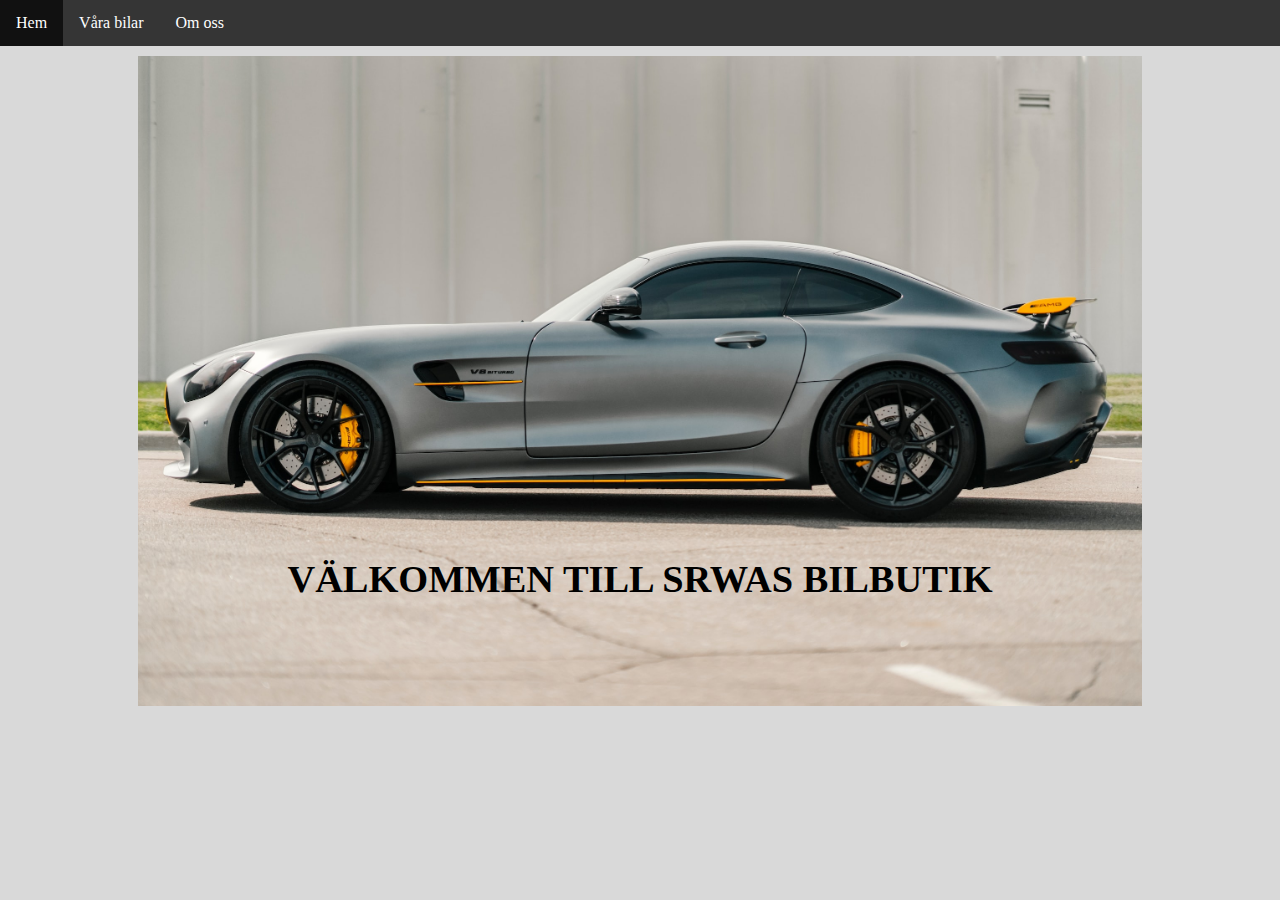
<file: index.html>
<!DOCTYPE html>
<html lang="en">
<head>
    <meta charset="UTF-8">
    <meta http-equiv="X-UA-Compatible" content="IE=edge">
    <meta name="viewport" content="width=device-width, initial-scale=1.0">
    <title>Hem</title>
    <link rel="stylesheet" href="./content/css/style.css">
    <link rel="icon" href="./content/icons/favicon.ico ">
    <link href="https://cdn.jsdelivr.net/npm/bootstrap@5.0.2/dist/css/bootstrap.min.css" rel="stylesheet"
    integrity="sha384-EVSTQN3/azprG1Anm3QDgpJLIm9Nao0Yz1ztcQTwFspd3yD65VohhpuuCOmLASjC" crossorigin="anonymous">

</head>
<body>
    <div>
         <ul id="navbar">
             <li class="btn-nav active"><a href="index.html">Hem</a></li>
              <li class="btn-nav"><a href="products.html">Våra bilar</a></li>
             <li class="btn-nav"><a href="about-us.html">Om oss</a></li>
         </ul> 
    </div>
  

    <div class="center">
        <div class="container">
            <div class="welcome-text">
                <h1>VÄLKOMMEN TILL SRWAS BILBUTIK</h1>
            </div>
            <img class="background-img" src="./content/img/background-car.jpg" alt="foto på en bil">
        </div>
        
    </div>

    <!-- the DIV that will contain the widget -->
    <div class="weatherWidget"></div>
    
    <script>
        window.weatherWidgetConfig = window.weatherWidgetConfig || [];
        window.weatherWidgetConfig.push({
            selector: ".weatherWidget",
            apiKey: "CUJ34WXWM65ANXSFH5SE83ATU", //Sign up for your personal key
            location: "Gothenburg, Sweden", //Enter an address
            unitGroup: "metric", //"us" or "metric"
            forecastDays: 5, //how many days forecast to show
            title: "Gothenburg, Sweden", //optional title to show in the 
            showTitle: true,
            showConditions: true
        });

        (function () {
            var d = document, s = d.createElement('script');
            s.src = 'https://www.visualcrossing.com/widgets/forecast-simple/weather-forecast-widget-simple.js';
            s.setAttribute('data-timestamp', +new Date());
            (d.head || d.body).appendChild(s);
        })();
    </script>
    
</body>
<footer>

</footer>
</html>

<script src="./scripts/index.js"></script>
</file>
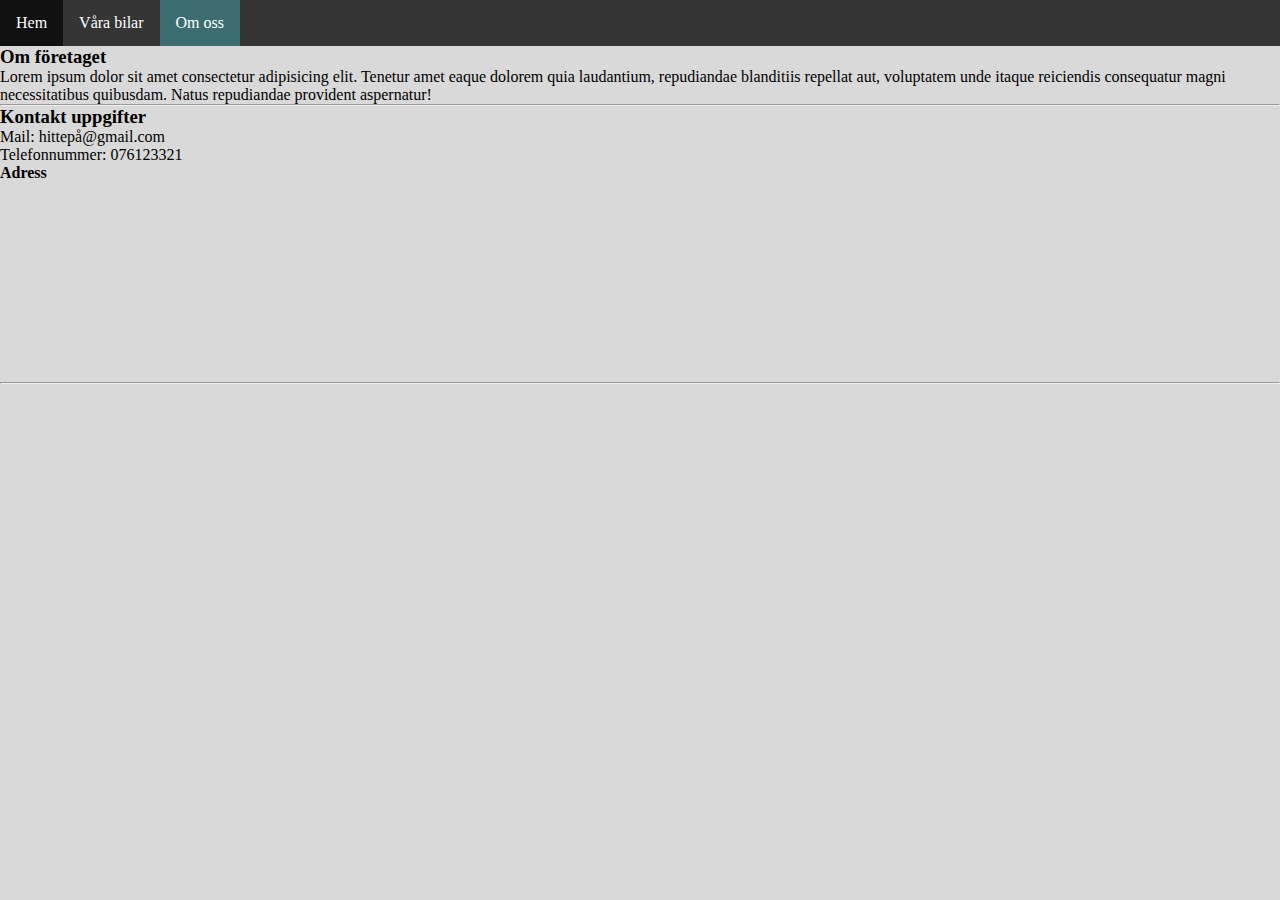
<file: about-us.html>
<!DOCTYPE html>
<html lang="en">

<head>
    <meta charset="UTF-8">
    <meta http-equiv="X-UA-Compatible" content="IE=edge">
    <meta name="viewport" content="width=device-width, initial-scale=1.0">
    <title>About-us</title>
    <link rel="stylesheet" href="./content/css/style.css">
    <link rel="stylesheet" href="./content/css/about-us.css">

    <link rel="icon" href="./content/icons/favicon.ico ">

    <link href="https://cdn.jsdelivr.net/npm/bootstrap@5.0.2/dist/css/bootstrap.min.css" rel="stylesheet"
    integrity="sha384-EVSTQN3/azprG1Anm3QDgpJLIm9Nao0Yz1ztcQTwFspd3yD65VohhpuuCOmLASjC" crossorigin="anonymous">

</head>

<body>
    <div>
        <ul id="navbar">
            <li class="btn-nav"><a href="index.html">Hem</a></li>
            <li class="btn-nav"><a href="products.html">Våra bilar</a></li>
            <li class="btn-nav active"><a href="about-us.html">Om oss</a></li>
        </ul>
    </div>
<h3>Om företaget</h3>
<p>Lorem ipsum dolor sit amet consectetur adipisicing elit. Tenetur amet eaque dolorem quia laudantium, repudiandae blanditiis repellat aut, voluptatem unde itaque reiciendis consequatur magni necessitatibus quibusdam. Natus repudiandae provident aspernatur!</p>
<hr>
<h3>Kontakt uppgifter</h3>
<p>Mail: hittepå@gmail.com</p>
<p>Telefonnummer: 076123321</p>
<h4>Adress</h4>

<div class="mapouter">
    <div class="gmap_canvas"><iframe width="600" height="500" id="gmap_canvas"
            src="https://maps.google.com/maps?q=2880%20Broadway,%20New%20York&t=&z=13&ie=UTF8&iwloc=&output=embed"
            frameborder="0" scrolling="no" marginheight="0" marginwidth="0"></iframe><a
            href="https://123movies-to.org">123 movies</a><br>
        <style>
            .mapouter {
                position: relative;
                text-align: right;
                height: 200px;
                width: 300px;
            }
        </style><a href="https://www.embedgooglemap.net">wordpress add google map</a>
        <style>
            .gmap_canvas {
                overflow: hidden;
                background: none !important;
                height: 200px;
                width: 300px;
            }
        </style>
    </div>
</div>

<hr>

</body>
<footer>

</footer>

</html>

<script src="./scripts/index.js"></script>
</file>
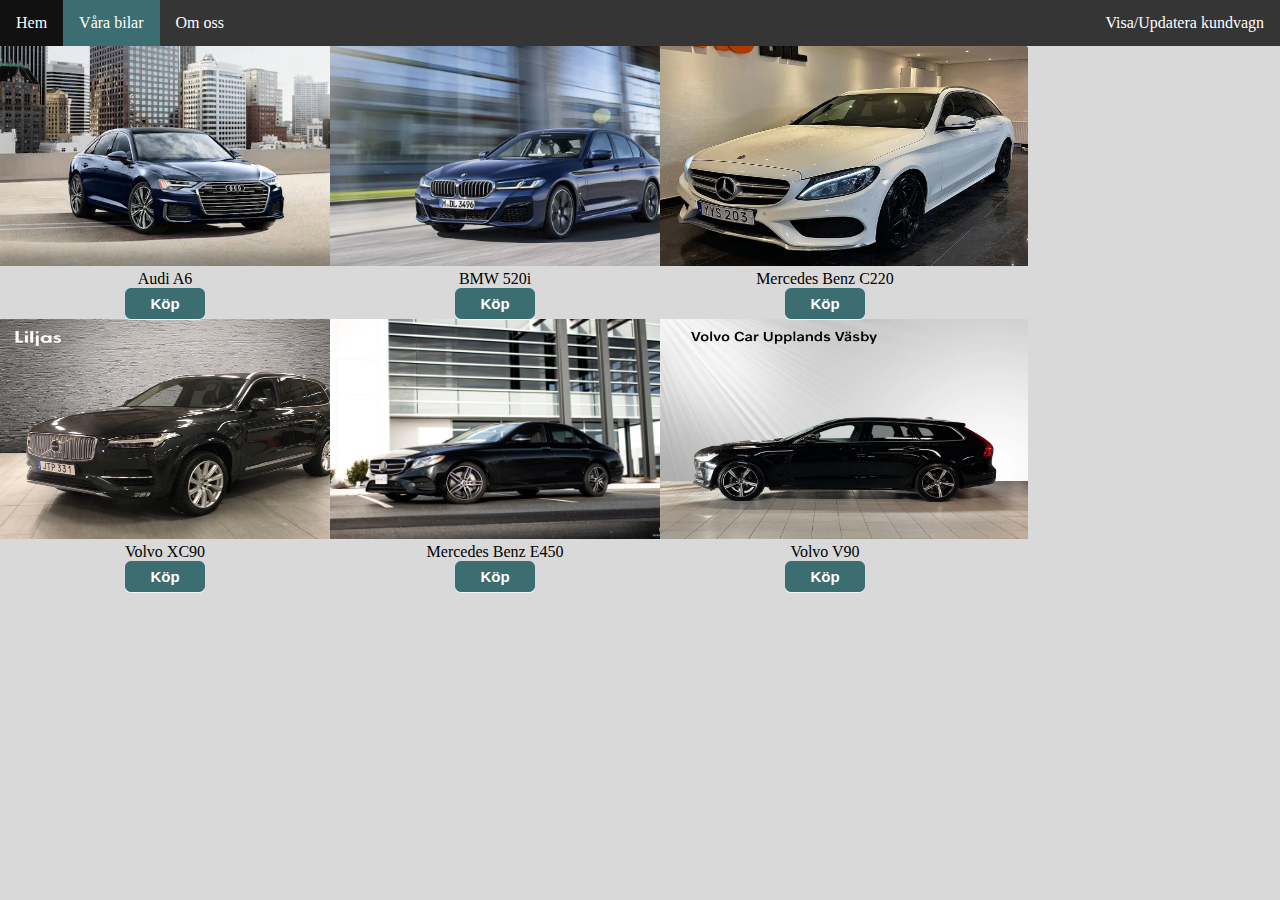
<file: products.html>
<!DOCTYPE html>
<html lang="en">

<head>
    <meta charset="UTF-8">
    <meta http-equiv="X-UA-Compatible" content="IE=edge">
    <meta name="viewport" content="width=device-width, initial-scale=1.0">
    <title>Cars</title>
    <link rel="stylesheet" href="./content/css/products.css">
    <link rel="stylesheet" href="./content/css/style.css">
    <link rel="icon" href="./content/icons/favicon.ico ">
    
    <link href="https://cdn.jsdelivr.net/npm/bootstrap@5.0.2/dist/css/bootstrap.min.css" rel="stylesheet"
        integrity="sha384-EVSTQN3/azprG1Anm3QDgpJLIm9Nao0Yz1ztcQTwFspd3yD65VohhpuuCOmLASjC" crossorigin="anonymous">
</head>

<body>
    <div>
        <ul id="navbar">
            <li class="btn-nav"><a href="index.html">Hem</a></li>
            <li class="btn-nav active"><a href="products.html">Våra bilar</a></li>
            <li class="btn-nav"><a href="about-us.html">Om oss</a></li>
            <li class="btn-nav" style="float:right"><a style="color: white;" onclick="openShoppingCartModal()">Visa/Updatera kundvagn</a></li>

        </ul>
    </div>
    <div class="container">
        <div class="modal-car-details hidden">
            <button class="close-modal">&times;</button>
            <div class="modal-container"></div>
        </div>
    
        <div class="modal-shoppingCart-details hidden">
            <div class="shoppingCart-modal-container">
                <div class="btnContainer">
                    <button class="close-shoppingCart-modal">&times;</button>
                </div>
                <table class="table" style="text-align: left;">
                    <thead>
                        <tr>
                        <th scope="col">Bild</th>
                        <th scope="col">Märke</th>
                        <th scope="col">Modell</th>
                        <th scope="col">Pris</th>
                        </tr>
                    </thead>
                    <tbody id="data-output">
                  
                    </tbody>
                </table>
                <div class="information-box">
                    <p style="margin-right: 10px;" id="total-product-data"></p>
                    <p id="total-price-data"></p>
                    <button class="myButton check-out-btn" onclick="startCheckOut()">Checka ut</button>
                </div>
            </div>
        </div>
        
        <div class="modal-car-details hidden">
            <button class="close-modal">&times;</button>
            <div class="modal-container"></div>
        </div>

        <div class="modal-checkout hidden">
            <div class="modal-container">
                <div style="display: flex; flex-direction: column;">
                    <h4>Tack för ditt köp välkommen åter!</h4>
                    <button class="close-checkout-modal">Stäng</button>
                </div>
            </div>
        </div>
    
        <main>
            <section class="gallery-container">
            </section>
    
            <section class="shoppingCart-container">
            </section>
        </main>
    
        <div class="overlay hidden"></div>
    </div>

    <script src="./scripts/vehicles.js"></script>
    <script src="./scripts/site.js"></script>

</body>

</html>
</file>
<file: content/css/style.css>
*{
    box-sizing: border-box;
    margin: 0;
}


.btn-basic{
    background-color: #3c6e71;
    color: white;
    border-radius: 2px;
    border: 1px;
}

.background-img{
    height: 650px;
    width: 100%;
    object-fit: cover;
}

.center{
    margin: auto;
    align-content: center;
    text-align: center;
    width: 80%;
    padding: 10px;
}

body{
    background-color:  #d9d9d9 !important;
}

.container {
    position: relative;
    text-align: center;

}

.welcome-text{
    position: absolute;
    top: 80%;
    left: 50%;
    transform: translate(-50%, -50%);
    font-size: larger;
    width: 100%;    

}

#navbar {
    list-style-type: none;
    margin: 0;
    padding: 0;
    overflow: hidden;
    background-color: #353535;
}

li {
    float: left;
}

li a {
    display: block;
    color: white;
    text-align: center;
    padding: 14px 16px;
    text-decoration: none;
}

li a:hover:not(.active) {
    background-color: #111;
}

.active {
    background-color: #3c6e71;
}

.myButton {
    box-shadow: 0px 1px 0px 0px #f0f7fa;
    background: linear-gradient(to bottom, #3c6e71 5%, #3c6e71 100%);
    background-color: #3c6e71;
    border-radius: 6px;
    border: 1px solid #367074;
    display: inline-block;
    cursor: pointer;
    color: #ffffff;
    font-family: Arial;
    font-size: 15px;
    font-weight: bold;
    padding: 6px 24px;
    text-decoration: none;
    text-shadow: 0px -1px 0px #3c6e71;
    position: relative;
    left: 125px;
}

.close-checkout-modal{
    box-shadow: 0px 1px 0px 0px #f0f7fa;
    background: linear-gradient(to bottom, #3c6e71 5%, #3c6e71 100%);
    background-color: #3c6e71;
    border-radius: 6px;
    border: 1px solid #367074;
    display: inline-block;
    cursor: pointer;
    color: #ffffff;
    font-family: Arial;
    font-size: 15px;
    font-weight: bold;
    padding: 6px 24px;
    margin-top: 40px;
    text-decoration: none;
    text-shadow: 0px -1px 0px #3c6e71;
    position: relative;
}

.myButton:hover {
    background: linear-gradient(to bottom, #3c6e71 5%, #3c6e71 100%);
    background-color: #3c6e71;
}

.myButton:active {
    position: relative;
    top: 1px;
}


@media only screen and (max-width: 600px) {
    .background-img{
        height: unset;
        width: 300px;
    }
}
</file>
<file: content/css/about-us.css>
body{
   font-family: Georgia,
    serif !important; 
}
</file>
<file: content/css/products.css>
body {
    background-color: #222;
}

.gallery-container {
    height: auto;
    display: flex;
    flex-wrap: wrap
}

.shoppingCart-container{
    height: auto;
    display: flex;
    flex-wrap: wrap
}

.shoppingCart-modal-container{
    width: 80%;
    height: auto;
    margin: 10px;
}
/* 
.car-img{
    width: 300px;
    height: 250px;
} */

.hidden {
    display: none;
}

.modal-car-details {
    position: absolute;
    top: 50%;
    left: 50%;
    border-radius: 10px;
    transform: translate(-50%, -50%);
    max-width: 60rem;
    width: 100%;
    background-color: #f3f3f3;
    box-shadow: 0 4rem 6rem rgba(0, 0, 0, 0.5);
    z-index: 1;
}

.modal-checkout{
    position: absolute;
    top: 20%;
    left: 50%;
    border-radius: 10px;
    transform: translate(-50%, -50%);
    max-width: 60rem;
    width: 300px;
    height: 200px;
    background-color: #f3f3f3;
    box-shadow: 0 4rem 6rem rgba(0, 0, 0, 0.5);
    z-index: 1;
}

.modal-container {
    margin: 2rem;
}

.close-modal {
    position: absolute;
    top: 0;
    right: 6px;
    font-size: 2rem;
    color: #333;
    cursor: pointer;
    border: none;
    background: none;
    outline: none;
}

.btnContainer{
    display: flex;
    justify-content: end;
}

.buy-button{
    box-shadow: 0px 1px 0px 0px #f0f7fa;
    background: linear-gradient(to bottom, #3c6e71 5%, #3c6e71 100%);
    background-color: #3c6e71;
    border-radius: 6px;
    border: 1px solid #367074;
    display: inline-block;
    cursor: pointer;
    color: #ffffff;
    font-family: Arial;
    font-size: 15px;
    font-weight: bold;
    padding: 6px 24px;
    text-decoration: none;
    text-shadow: 0px -1px 0px #3c6e71;
    position: relative;
}

.buy-button:hover {
    background: linear-gradient(to bottom, #3c6e71 5%, #3c6e71 100%);
    background-color: #51989b;
}

.buy-button:active {
    position: relative;
    top: 1px;
}

.close-shoppingCart-modal {
    font-size: 2rem;
    color: #333;
    cursor: pointer;
    border: none;
    background: none;
    outline: none;
}

.overlay {
    position: absolute;
    top: 0;
    left: 0;
    width: 100%;
    height: 100%;
    background-color: rgba(0, 0, 0, 0.5);
}

.information-box{
    width: 80%;
    height: 50px;
    display: flex;
    flex-direction: row;
    justify-content: end;
    margin: 5px;
    
}
</file>
